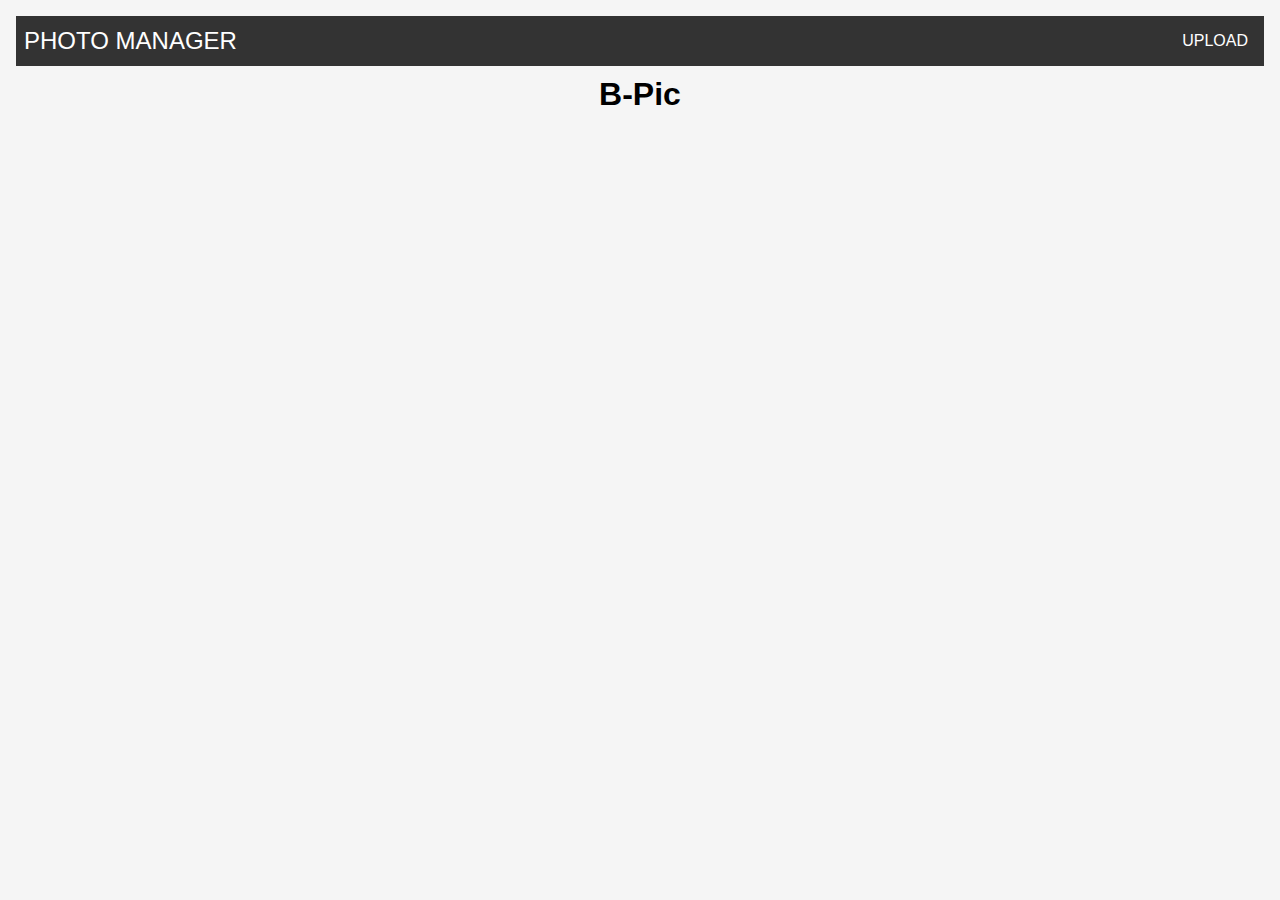
<file: V2/index.html>
<!DOCTYPE html>
<html lang="en">
<head>
    <meta charset="UTF-8">
    <meta http-equiv="X-UA-Compatible" content="IE=edge">
    <meta name="viewport" content="width=device-width, initial-scale=1.0">
    <title>Favorites</title>
    <link rel="stylesheet" href="css/main.css">
    <script src="js/faker.min.js"></script>
    <script src="js/main.js" defer></script>
</head>
<body>
    <nav class="navbar">
        <div class="brand-title">Photo Manager</div>
        <a href="#" class="toggle-button">
          <span class="bar"></span>
          <span class="bar"></span>
          <span class="bar"></span>
        </a>
        <div class="navbar-links">
          <ul>
            <li><a href="#">Upload</a></li>
          </ul>
        </div>
      </nav>
    <header>
        <h1>B-Pic</h1>
    </header>
    <main></main>
</body>
</html>
</file>
<file: V2/css/main.css>
* {
    margin: 0;
    padding: 0;
    box-sizing: border-box;
}

html {
    font-size: 16px;
}

body {
    min-height: 100vh;
    font-family: 'Franklin Gothic Medium', 'Arial Narrow', Arial, sans-serif;
    background-color: whitesmoke;
    padding: 1rem;
}

h1 {
    margin-top: 10px;
    text-align: center;
}

main { 
    display: flex;
    justify-content: space-evenly;
    align-items: center;
    flex-wrap: wrap;
}

article {
    max-width: 300px;
    margin: 20px 10px 0;
    border: 1px solid #000;
    border-radius: 15px;
    box-shadow: 5px 5px 10px #333; 
    position: relative; 
    background-color: white;
}

img {
    display: block;
    width: 100%;
    border-radius: 15px 15px 0 0;
}

.details {
    padding: 10px;
}

.like {
    width: 48px;
    height: 48px;
    position: absolute; 
    top: 2%; 
    right: 2%; 
}

.like-no {
    background: url("../img/dislike.svg") no-repeat;
}

.like-yes {
    background: url("../img/like.svg") no-repeat;
}

@media only screen and (min-width: 768px) {
    article:last-child {
      margin-bottom: 0;
    }
  }
  
  /*-------------------------------------------------------*/
  .navbar {
    display: flex;
    position: relative;
    justify-content: space-between;
    align-items: center;
    background-color: #333;
    color: white;
    text-transform: uppercase;
}

.brand-title {
    font-size: 1.5rem;
    margin: .5rem;
}

.navbar-links {
    height: 100%;
}

.navbar-links ul {
    display: flex;
    margin: 0;
    padding: 0;
}

.navbar-links li {
    list-style: none;
}

.navbar-links li a {
    display: block;
    text-decoration: none;
    color: white;
    padding: 1rem;
}

.navbar-links li:hover {
    background-color: #555;
}

.toggle-button {
    position: absolute;
    top: .75rem;
    right: 1rem;
    display: none;
    flex-direction: column;
    justify-content: space-between;
    width: 30px;
    height: 21px;
}

.toggle-button .bar {
    height: 3px;
    width: 100%;
    background-color: white;
    border-radius: 10px;
}

@media (max-width: 800px) {
    .navbar {
        flex-direction: column;
        align-items: flex-start;
    }

    .toggle-button {
        display: flex;
    }

    .navbar-links {
        display: none;
        width: 100%;
    }

    .navbar-links ul {
        width: 100%;
        flex-direction: column;
    }

    .navbar-links ul li {
        text-align: center;
    }

    .navbar-links ul li a {
        padding: .5rem 1rem;
    }

    .navbar-links.active {
        display: flex;
    }
}
</file>
